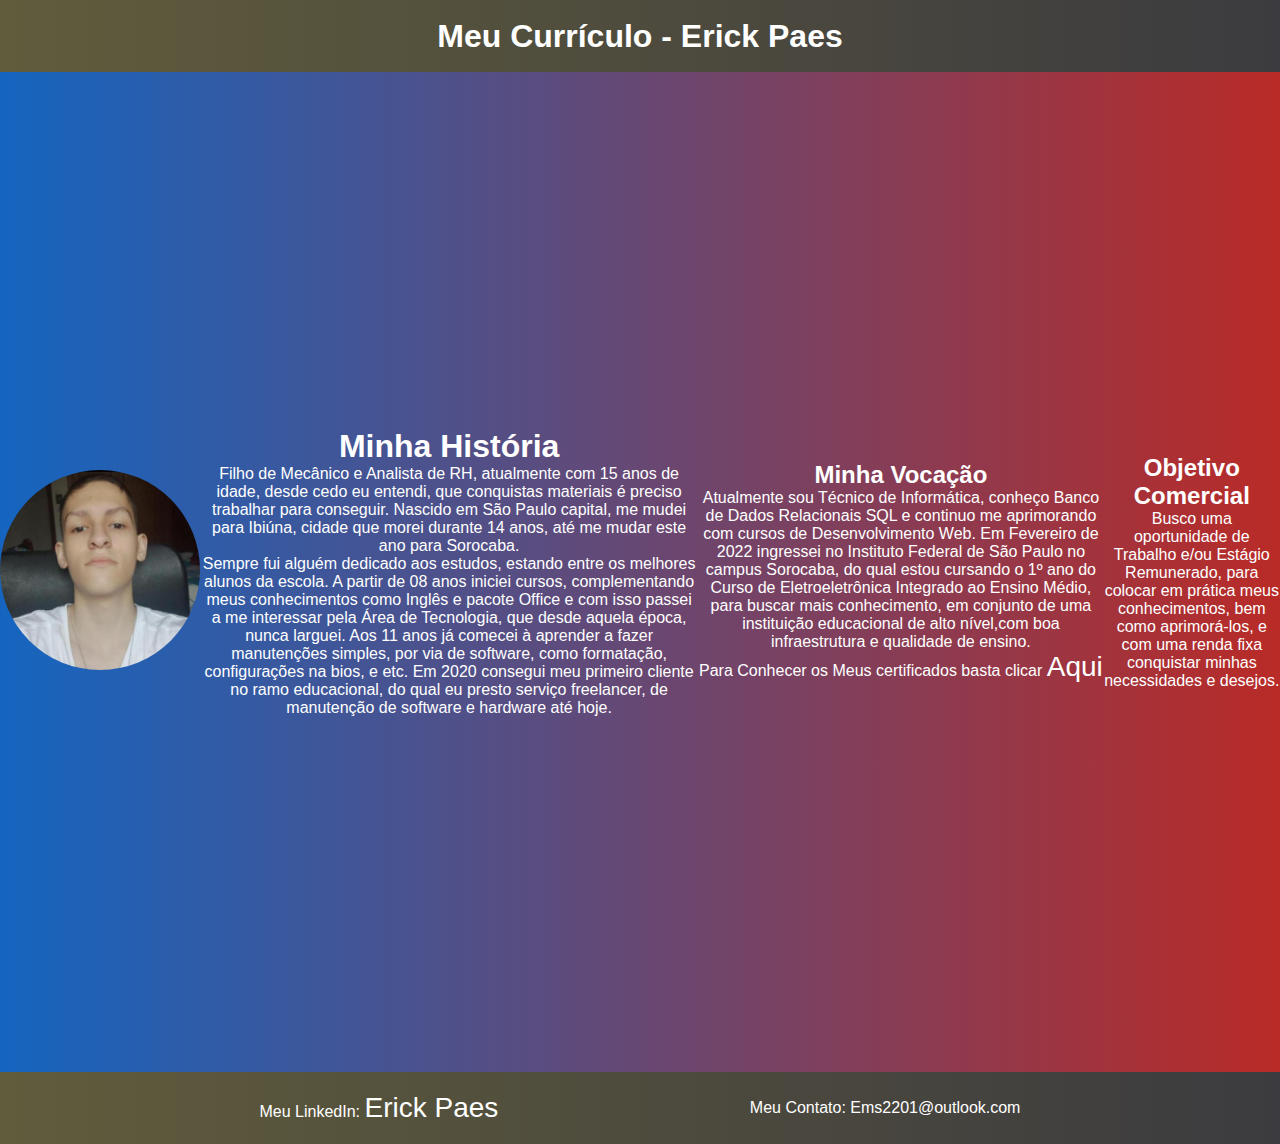
<file: index.html>
<!DOCTYPE html>
<html lang="en">
<head>
    <meta charset="UTF-8">
    <meta http-equiv="X-UA-Compatible" content="IE=edge">
    <meta name="viewport" content="width=device-width, initial-scale=1.0">
    <meta name="robots" content="nofollow, noindex">
    <meta name="author" content="Erick Paes">
    <meta name="description" content="Meu Currículo">
    <link rel="stylesheet" href="./src/css/style.css">
    <title>Meu Currículo</title>
</head>
<body>
    <header class="header">
        <h1 class="title">Meu Currículo - Erick Paes</h1>
    </header>
    <main id="main">
        <figure id="fig">
            <img id="my-image" class="content" src="./images/my-image.jpeg" alt="eu" title="Erick Marcelo">
        </figure>

        <article class="art">
            <h1>Minha História</h1>
            <p>
                Filho de Mecânico e Analista de RH,  atualmente com 15 anos de idade, desde cedo eu entendi, que conquistas materiais  é preciso trabalhar para conseguir. Nascido em São Paulo capital,  me mudei para Ibiúna, cidade que morei durante 14 anos, até me mudar este ano para Sorocaba.    </p>
            <p>
                Sempre fui alguém dedicado aos estudos, estando entre os melhores alunos da escola. A partir de 08 anos iniciei cursos, complementando meus conhecimentos como Inglês e pacote  Office  e com isso passei a me interessar pela Área de Tecnologia, que desde aquela época, nunca larguei.  Aos 11 anos já comecei à aprender a fazer manutenções simples, por via de software, como formatação, configurações na bios, e etc.  
                Em 2020 consegui meu primeiro cliente no ramo educacional,  do qual eu presto serviço freelancer, de manutenção de software e hardware até hoje.
            </p>
        </article>

        <article class="art">
            <h2>Minha Vocação</h2>
            <p>
                Atualmente sou Técnico de Informática,  conheço Banco de Dados Relacionais SQL e continuo me aprimorando com cursos de Desenvolvimento Web. Em Fevereiro de 2022 ingressei no  Instituto Federal de São Paulo no campus Sorocaba, do qual estou cursando o 1º ano do Curso de Eletroeletrônica Integrado ao Ensino Médio, para buscar mais conhecimento, em conjunto de uma instituição educacional de alto nível,com boa infraestrutura e qualidade de ensino.
            </p>
        <p>Para Conhecer os Meus certificados basta clicar <a class="links" href="./src/html/certificates.html" target="_blank">Aqui</a></p>
        </article>

        <article class="art">
            <h2>Objetivo Comercial</h2>
            <p>Busco uma oportunidade de Trabalho e/ou Estágio Remunerado, para colocar em prática meus conhecimentos, bem como aprimorá-los, e com uma renda fixa conquistar minhas necessidades e desejos.</p>
        </article>

    </main>
    <footer class="foot">
        <p>Meu LinkedIn: <a class="linkedin"href="https://br.linkedin.com/in/erick-paes-62a727204?trk=people-guest_people_search-card" target="_blank">Erick Paes</a></p>
        <p>Meu Contato: Ems2201@outlook.com</p>
    </footer>
</body>
</html>
</file>
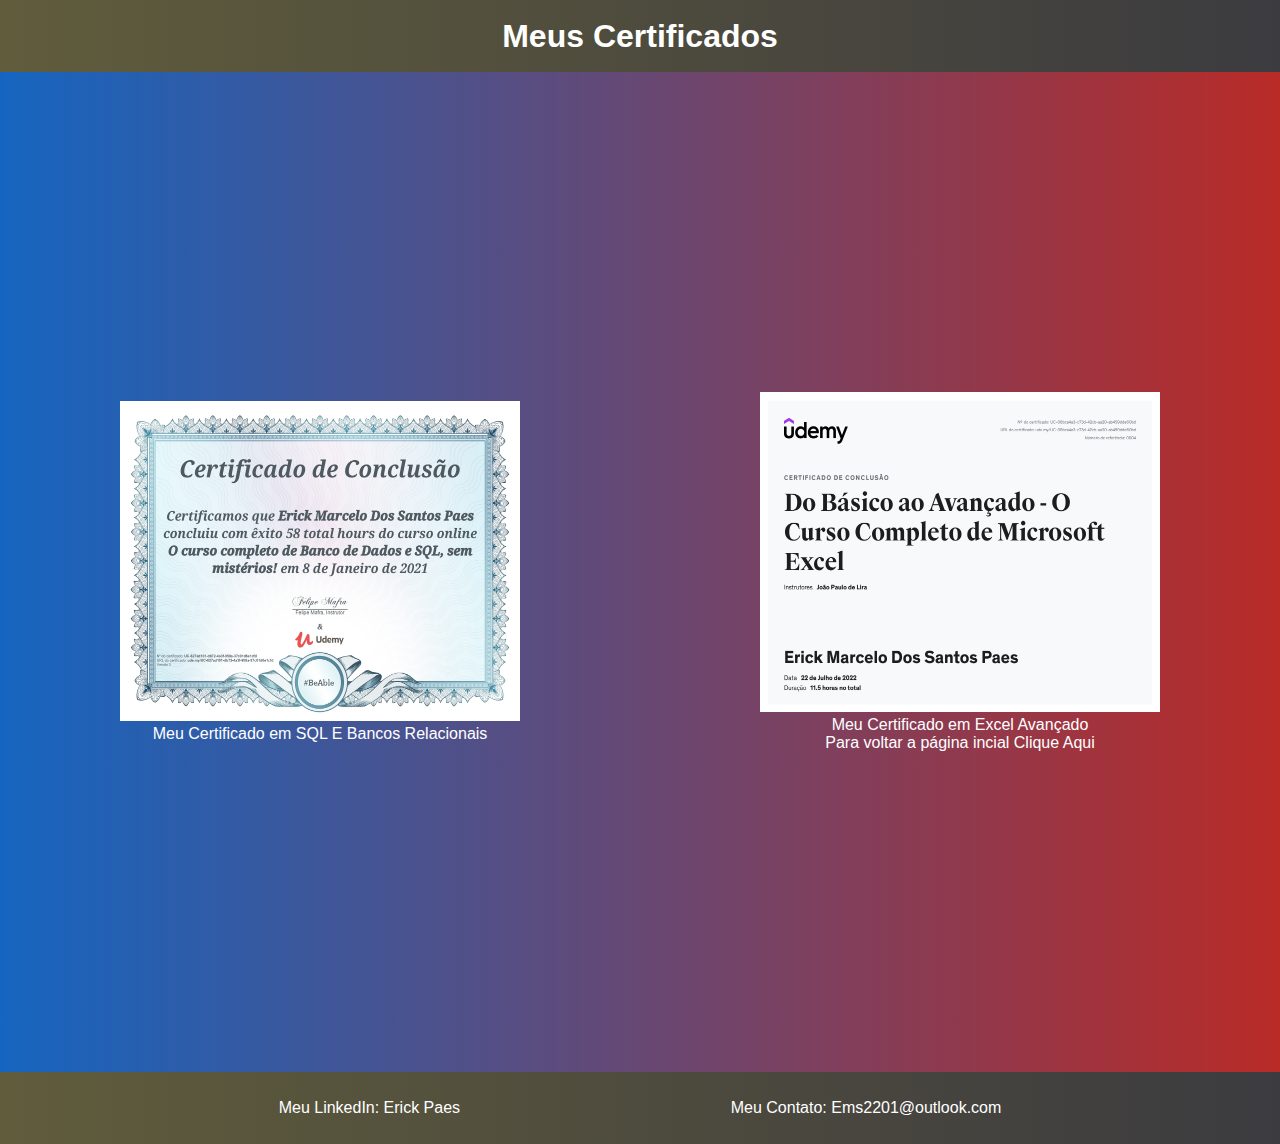
<file: src/html/certificates.html>
<!DOCTYPE html>
<html lang="en">
<head>
    <meta charset="UTF-8">
    <meta http-equiv="X-UA-Compatible" content="IE=edge">
    <meta name="viewport" content="width=device-width, initial-scale=1.0">
    <meta name="robots" content="nofollow, noindex">
    <meta name="author" content="Erick Paes">
    <meta name="description" content="Meu Currículo">
    <link rel="stylesheet" href="../css/certificates.css">
    <title>Meus Certificados</title>
</head>
<body>
    <header class="header">
        <h1 class="title">Meus Certificados</h1>
    </header>
    <main class="content">
        <article class="art">
            <figure class="img">
                <img class="certificate" src="../../images/sql-certificate.jpg" alt="certificado-sql" title="certificado sql">
                <caption class="certificate-title"><p>Meu Certificado em SQL E Bancos Relacionais</p></caption>
            </figure>
        </article>
        <article class="art">
            <figure class="img">
                <img class="certificate" src="../../images/excel-certificate.jpg" alt="certificado-excel" title="certificado excel">
                <caption class="certificate-title"><p>Meu Certificado em Excel Avançado</p></caption>
            </figure>

            <p>Para voltar a página incial <a href="../../index.html" class="links">Clique Aqui</a></p>
        </article>
    </main>
    <footer class="foot">
        <p>Meu LinkedIn: <a class="linkedin" href="https://br.linkedin.com/in/erick-paes-62a727204?trk=people-guest_people_search-card" target="_blank">Erick Paes</a></p>
        <p>Meu Contato: Ems2201@outlook.com</p>
    </footer>
</body>
</html>
</file>
<file: src/css/style.css>
* {
    margin: 0;
    box-sizing: border-box;
    font-family: Arial, Helvetica, sans-serif;
    color: white;
    text-decoration: none;
}

body {
    width: 100vw;
    height: 100vh;
}

header {
    display: flex;
    flex-direction: row;
    align-items: center;
    justify-content: center;
    width: 100vw;
    height: 8vh;
    padding: 8px;
    background: #3C3B3F;  /* fallback for old browsers */
    background: -webkit-linear-gradient(to right, #605C3C, #3C3B3F);  /* Chrome 10-25, Safari 5.1-6 */
    background: linear-gradient(to right, #605C3C, #3C3B3F); /* W3C, IE 10+/ Edge, Firefox 16+, Chrome 26+, Opera 12+, Safari 7+ */
    
}

main {
    display: flex;
    flex-direction: row;
    align-items: center;
    width: 100vw;
    height: 100vh;
    display: flex;
    flex-direction: row;
    align-items: center;
    justify-content: space-around;
    background: #b92b27;  /* fallback for old browsers */
    background: -webkit-linear-gradient(to right, #1565C0, #b92b27);  /* Chrome 10-25, Safari 5.1-6 */
    background: linear-gradient(to right, #1565C0, #b92b27); /* W3C, IE 10+/ Edge, Firefox 16+, Chrome 26+, Opera 12+, Safari 7+ */

    font-size: 20px;
    text-align: center;
}

a {
    font-size: 28px;
}

#my-image {
    position: relative;
    width: 300px;
    height: 300px;
    border-radius: 100%;
}

.foot {
    display: flex;
    align-items: center;
    justify-content: space-evenly;
    width: 100vw;
    height: 8vh;
    padding: 8px;
    background: #3C3B3F;  /* fallback for old browsers */
    background: -webkit-linear-gradient(to right, #605C3C, #3C3B3F);  /* Chrome 10-25, Safari 5.1-6 */
    background: linear-gradient(to right, #605C3C, #3C3B3F); /* W3C, IE 10+/ Edge, Firefox 16+, Chrome 26+, Opera 12+, Safari 7+ */
    
    color: white;
}

@media (min-width: 1280px) {
    main {
        flex-direction: row;
        height: 1000px;
        font-size: 20px;
        text-align: center;
        

    }

    #my-image {
        width: 250px;
        height: 250px;
    }
}

@media (min-width: 960px) and (max-width: 1280px) {
    main {
        font-size: 16px;
        
    }

    #my-image {
        width: 200px;
        height: 200px;
    }
}

@media (max-width: 960px) {
    header {
        height: 8vh;
    }

    main {
        flex-direction: column;
        height: 1000px;
        font-size: 20px;
        

    }

    #my-image {
        width: 250px;
        height: 250px;
    }
}

@media (max-width: 810px) {
    header {
        height: 8vh;
    }

    main {
        flex-direction: column;
        height: 1000px;
        font-size: 22px;
        

    }

    #my-image {
        width: 250px;
        height: 250px;
    }
}

@media (min-width: 560px) and (max-width: 700px) {
    header {
        font-size: 18px;
    }
    main {
        font-size: 18px;
        

    }

    #my-image {
        width: 250px;
        height: 250px;
    }

    .foot {
        font-size: 18px;
    }

    a {
        font-size: 20px;
    }
}

@media (max-width: 560px) {
    header {
        font-size: 14px;
    }

    main {
        font-size: 16px;
        
    }

    #my-image {
        width: 220px;
        height: 220px;
    }

    .foot {
        font-size: 14px;   
    }

    a {
        font-size: 18px;
    }
}

@media (max-width: 380px) {
    header {
        font-size: 12px;
    }

    main {
        font-size: 15px;
        

    }
    
    a {
        font-size: 18px;
    }

}
</file>
<file: src/css/certificates.css>
* {
    margin: 0;
    -webkit-box-sizing: border-box;
    box-sizing: border-box;
    font-family: Arial, Helvetica, sans-serif;
    color: white;
    text-decoration: none;
}

body {
    width: 100vw;
    height: 100vh;
}

header {
    display: -webkit-box;
    display: -ms-flexbox;
    display: flex;
    -webkit-box-orient: horizontal;
    -webkit-box-direction: normal;
    -ms-flex-direction: row;
    flex-direction: row;
    -webkit-box-align: center;
    -ms-flex-align: center;
    align-items: center;
    -webkit-box-pack: center;
    -ms-flex-pack: center;
    justify-content: center;
    width: 100vw;
    height: 8vh;
    padding: 8px;
    background: #3C3B3F;  /* fallback for old browsers */  /* Chrome 10-25, Safari 5.1-6 */
    background: -o-linear-gradient(left, #605C3C, #3C3B3F);
    background: -webkit-gradient(linear, left top, right top, from(#605C3C), to(#3C3B3F));
    background: linear-gradient(to right, #605C3C, #3C3B3F); /* W3C, IE 10+/ Edge, Firefox 16+, Chrome 26+, Opera 12+, Safari 7+ */
    
}

main {
    display: -webkit-box;
    display: -ms-flexbox;
    display: flex;
    -webkit-box-orient: horizontal;
    -webkit-box-direction: normal;
    -ms-flex-direction: row;
    flex-direction: row;
    -webkit-box-align: center;
    -ms-flex-align: center;
    align-items: center;
    width: 100vw;
    height: 100vh;
    display: flex;
    flex-direction: row;
    align-items: center;
    -ms-flex-pack: distribute;
    justify-content: space-around;
    background: #b92b27;  /* fallback for old browsers */  /* Chrome 10-25, Safari 5.1-6 */
    background: -o-linear-gradient(left, #1565C0, #b92b27);
    background: -webkit-gradient(linear, left top, right top, from(#1565C0), to(#b92b27));
    background: linear-gradient(to right, #1565C0, #b92b27); /* W3C, IE 10+/ Edge, Firefox 16+, Chrome 26+, Opera 12+, Safari 7+ */
    font-size: 24px;
    text-align: center;
}

.certificate {
    width: 700px;
    height: 500px;
}

.foot {
    display: -webkit-box;
    display: -ms-flexbox;
    display: flex;
    -webkit-box-align: center;
    -ms-flex-align: center;
    align-items: center;
    -webkit-box-pack: space-evenly;
    -ms-flex-pack: space-evenly;
    justify-content: space-evenly;
    width: 100vw;
    height: 8vh;
    padding: 8px;
    background: #3C3B3F;  /* fallback for old browsers */  /* Chrome 10-25, Safari 5.1-6 */
    background: -o-linear-gradient(left, #605C3C, #3C3B3F);
    background: -webkit-gradient(linear, left top, right top, from(#605C3C), to(#3C3B3F));
    background: linear-gradient(to right, #605C3C, #3C3B3F); /* W3C, IE 10+/ Edge, Firefox 16+, Chrome 26+, Opera 12+, Safari 7+ */
    
    color: white;
}

@media (min-width: 1280px) {
    main {
        -webkit-box-orient: horizontal;
        -webkit-box-direction: normal;
        -ms-flex-direction: row;
        flex-direction: row;
        height: 1000px;
        font-size: 20px;
        text-align: center;
        

    }

    .certificate {
        width: 450px;
        height: 360px;
    }
}

@media (min-width: 960px) and (max-width: 1280px) {
    main {
        font-size: 16px;
    }

    .certificate {
        width: 400px;
        height: 320px;
    }

}

@media (max-width: 960px) {
    header {
        height: 8vh;
    }

    main {
        -webkit-box-orient: vertical;
        -webkit-box-direction: normal;
        -ms-flex-direction: column;
        flex-direction: column;
        height: 1000px;
        font-size: 20px;
    }

    .certificate {
        width: 350px;
        height: 280px;
    }
}

@media (max-width: 810px) {
    header {
        height: 8vh;
    }

    main {
        -webkit-box-orient: vertical;
        -webkit-box-direction: normal;
        -ms-flex-direction: column;
        flex-direction: column;
        height: 1000px;
        font-size: 22px;
    }

    .certificate {
        width: 320px;
        height: 256px;
    }

}

@media (min-width: 560px) and (max-width: 700px) {
    header {
        font-size: 18px;
    }
    main {
        font-size: 18px;
    }

    .certificate {
        width: 300px;
        height: 240px;
    }

    .foot {
        font-size: 18px;
    }

    a {
        font-size: 20px;
    }
}

@media (max-width: 560px) {
    header {
        font-size: 14px;
    }

    main {
        font-size: 16px;
        
    }

    .certificate {
        width: 280px;
        height: 224px;
    }

    .foot {
        font-size: 14px;   
    }

    a {
        font-size: 18px;
    }
}

@media (max-width: 380px) {
    header {
        font-size: 12px;
    }

    main {
        font-size: 15px;
        

    }

    .certificate {
        width: 280px;
        height: 224px;
    }
    
    a {
        font-size: 18px;
    }

}
</file>
